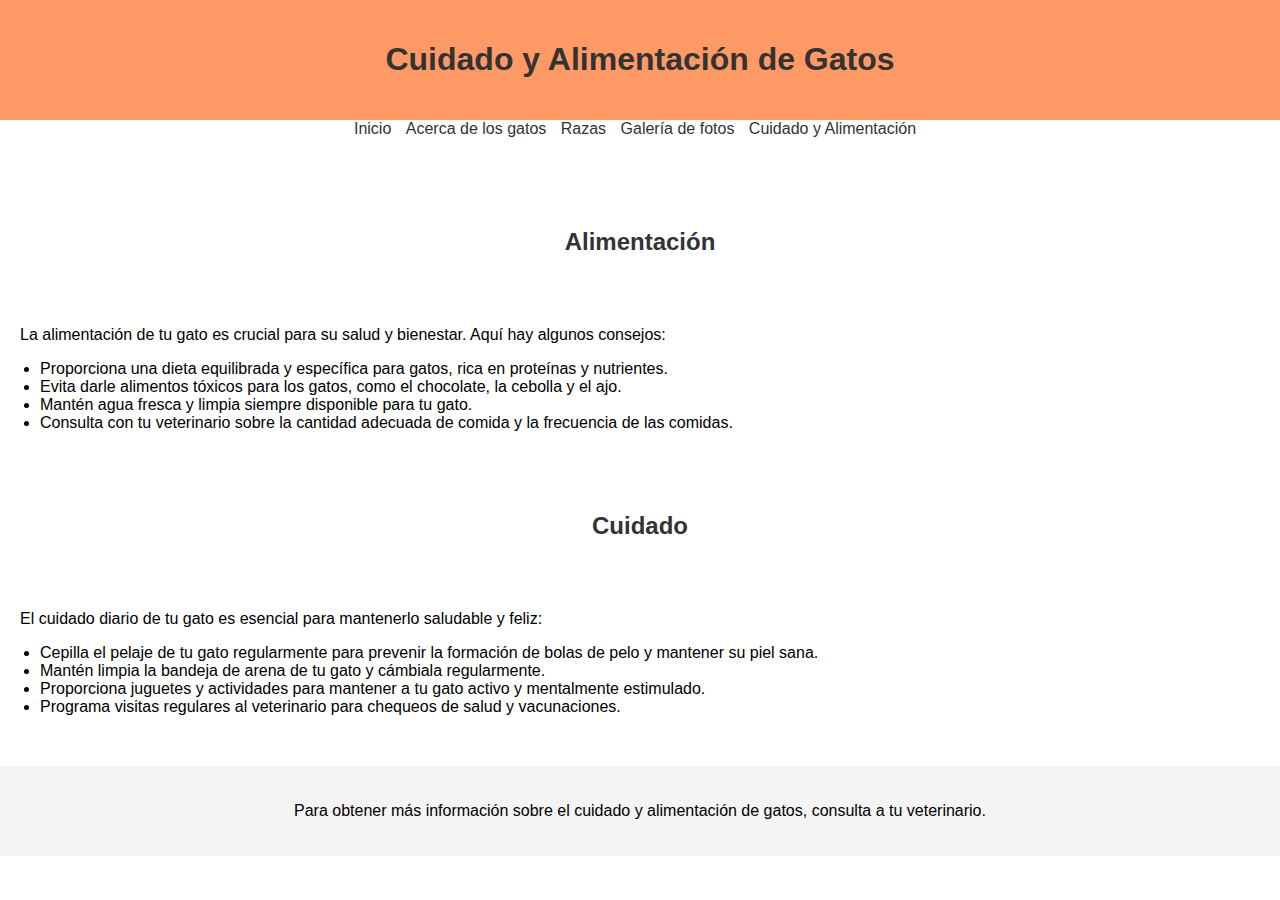
<file: CyA.html>
<!DOCTYPE html>
<html lang="es">
<head>
    <meta charset="UTF-8">
    <meta name="viewport" content="width=device-width, initial-scale=1.0">
     <!--Fonts-->
     <link rel="preconnect" href="https://fonts.gstatic.com" crossorigin>
    <link href="https://fonts.googleapis.com/css2?family=Nunito&display=swap" rel="stylesheet">
    
    <title>Cuidado y Alimentación de Gatos</title>
    <!--CSS-->
    <link rel="stylesheet" href="cya.css">
</head>
<body>
    <header>
        <h1>Cuidado y Alimentación de Gatos</h1>
    </header>
 
    <!--Agrego la barra de navegación-->
    <nav>
        <ul>
            <li><a href="index.html">Inicio</a></li>
            <li><a href="InfoGatos.html">Acerca de los gatos</a></li>
            <li><a href="Razas.html">Razas</a></li>
            <li><a href="Galería.html">Galería de fotos</a></li>
            <li><a href="CyA.html">Cuidado y Alimentación</a></li>
        </ul>
    </nav>

    <main>
        <section>
            <h2>Alimentación</h2>
            <p>La alimentación de tu gato es crucial para su salud y bienestar. Aquí hay algunos consejos:</p>
            <ul>
                <li>Proporciona una dieta equilibrada y específica para gatos, rica en proteínas y nutrientes.</li>
                <li>Evita darle alimentos tóxicos para los gatos, como el chocolate, la cebolla y el ajo.</li>
                <li>Mantén agua fresca y limpia siempre disponible para tu gato.</li>
                <li>Consulta con tu veterinario sobre la cantidad adecuada de comida y la frecuencia de las comidas.</li>
            </ul>
        </section>

        <section>
            <h2>Cuidado</h2>
            <p>El cuidado diario de tu gato es esencial para mantenerlo saludable y feliz:</p>
            <ul>
                <li>Cepilla el pelaje de tu gato regularmente para prevenir la formación de bolas de pelo y mantener su piel sana.</li>
                <li>Mantén limpia la bandeja de arena de tu gato y cámbiala regularmente.</li>
                <li>Proporciona juguetes y actividades para mantener a tu gato activo y mentalmente estimulado.</li>
                <li>Programa visitas regulares al veterinario para chequeos de salud y vacunaciones.</li>
            </ul>
        </section>
    </main>

    <footer>
        <p>Para obtener más información sobre el cuidado y alimentación de gatos, consulta a tu veterinario.</p>
    </footer>
</body>
</html>
</file>
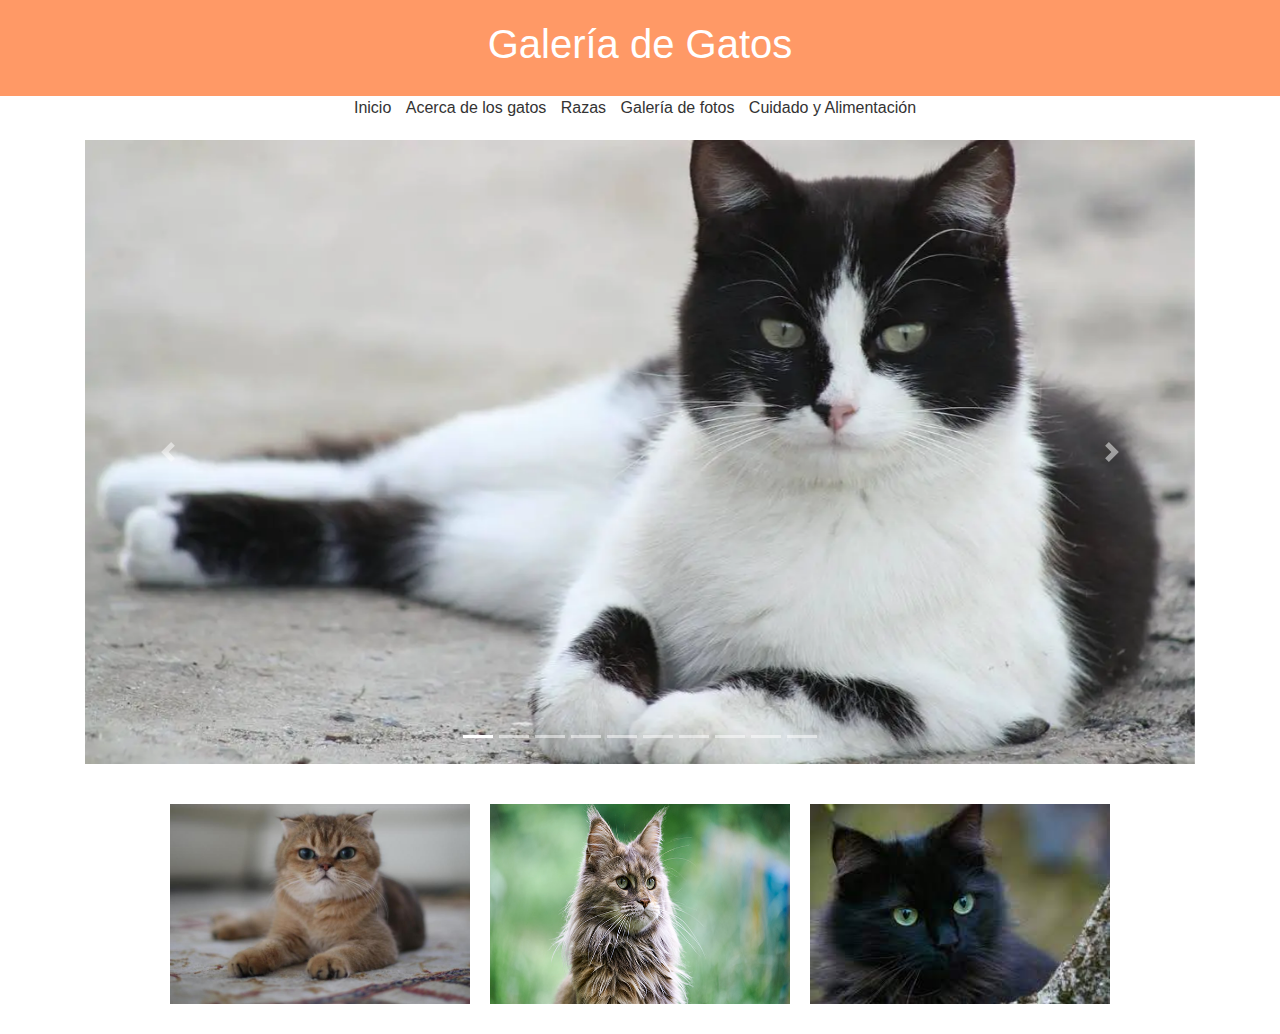
<file: Galería.html>
<!DOCTYPE html>
<html lang="es">
<head>
    <meta charset="UTF-8">
    <meta name="viewport" content="width=device-width, initial-scale=1.0">
    <!--Fonts-->
    <link rel="preconnect" href="https://fonts.gstatic.com" crossorigin>
    <link href="https://fonts.googleapis.com/css2?family=Nunito&display=swap" rel="stylesheet">
    <title>Galería de Gatos</title>
    <!--CSS-->
    <link rel="stylesheet" href="galeria.css">
    <!-- Incluir Bootstrap CSS -->
    <link rel="stylesheet" href="https://stackpath.bootstrapcdn.com/bootstrap/4.5.2/css/bootstrap.min.css">
</head>
<body>
    <header>
        <h1>Galería de Gatos</h1>
    </header>

<!--Agrego la barra de navegación-->
<nav>
    <ul>
        <li><a href="index.html">Inicio</a></li>
        <li><a href="InfoGatos.html">Acerca de los gatos</a></li>
        <li><a href="Razas.html">Razas</a></li>
        <li><a href="Galería.html">Galería de fotos</a></li>
        <li><a href="CyA.html">Cuidado y Alimentación</a></li>
    </ul>
</nav>
    <main class="container">
        <!-- Carrusel de Fotos de Bootstrap -->
        <div id="carouselExampleIndicators" class="carousel slide" data-ride="carousel">
            <ol class="carousel-indicators">
                <li data-target="#carouselExampleIndicators" data-slide-to="0" class="active"></li>
                <li data-target="#carouselExampleIndicators" data-slide-to="1"></li>
                <li data-target="#carouselExampleIndicators" data-slide-to="2"></li>
                <li data-target="#carouselExampleIndicators" data-slide-to="3"></li>
                <li data-target="#carouselExampleIndicators" data-slide-to="4"></li>
                <li data-target="#carouselExampleIndicators" data-slide-to="5"></li>
                <li data-target="#carouselExampleIndicators" data-slide-to="6"></li>
                <li data-target="#carouselExampleIndicators" data-slide-to="7"></li>
                <li data-target="#carouselExampleIndicators" data-slide-to="8"></li>
                <li data-target="#carouselExampleIndicators" data-slide-to="9"></li>
            </ol>
            <div class="carousel-inner">
                <div class="carousel-item active">
                    <img class="d-block w-100" src="multimedia/Razas-de-gatos-blancos-y-negros-felinos-con-look-de.webp" alt="Primer gato">
                </div>
                <div class="carousel-item">
                    <img class="d-block w-100" src="multimedia/britanico.webp" alt="Segundo gato">
                </div>
                <div class="carousel-item">
                    <img class="d-block w-100" src="multimedia/razas-de-gatos.jpg" alt="Tercer gato">
                </div>
                <div class="carousel-item">
                    <img class="d-block w-100" src="multimedia/fat-blue-british-shorthair-cat-600nw-2219486019.webp" alt="Cuarto gato">
                </div>
                <div class="carousel-item">
                    <img class="d-block w-100" src="multimedia/gato-principal-min-e1489763767177.jpg" alt="Quinto gato">
                </div>
                <div class="carousel-item">
                    <img class="d-block w-100" src="multimedia/mejores-razas-de-gatos.jpg" alt="Sexto gato">
                </div>
                <div class="carousel-item">
                    <img class="d-block w-100" src="multimedia/Gato-Britanico-de-pelo-corto1-780x470.jpg" alt="Septimo gato">
                </div>
                <div class="carousel-item">
                    <img class="d-block w-100" src="multimedia/74222895-tortoiseshell-gato-al-aire-libre.jpg" alt="Octavo gato">
                </div>
                <div class="carousel-item">
                    <img class="d-block w-100" src="multimedia/nationalgeographic_703697.jpg" alt="Noveno gato">
                </div>
                <div class="carousel-item">
                    <img class="d-block w-100" src="multimedia/gato-sin-pelo-1.jpg" alt="Decimo gato">
                </div>
            </div>
            <a class="carousel-control-prev" href="#carouselExampleIndicators" role="button" data-slide="prev">
                <span class="carousel-control-prev-icon" aria-hidden="true"></span>
                <span class="sr-only">Anterior</span>
            </a>
            <a class="carousel-control-next" href="#carouselExampleIndicators" role="button" data-slide="next">
                <span class="carousel-control-next-icon" aria-hidden="true"></span>
                <span class="sr-only">Siguiente</span>
            </a>
        </div>

        <!-- Galería de Imágenes con Flexbox -->
        <div class="gallery-container">
            <img src="multimedia/62f0e17699ae9.r_d.694-1165.jpeg" alt="Gato 1">
            <img src="multimedia/gato-main-coone.jpg" alt="Gato 2">
            <img src="multimedia/images.jpg" alt="Gato 3">
        </div>
    </main>

    
    <!-- Incluir Bootstrap JS -->
    <script src="https://code.jquery.com/jquery-3.5.1.slim.min.js"></script>
    <script src="https://cdn.jsdelivr.net/npm/@popperjs/core@2.5.3/dist/umd/popper.min.js"></script>
    <script src="https://stackpath.bootstrapcdn.com/bootstrap/4.5.2/js/bootstrap.min.js"></script>
</body>
</html>
</file>
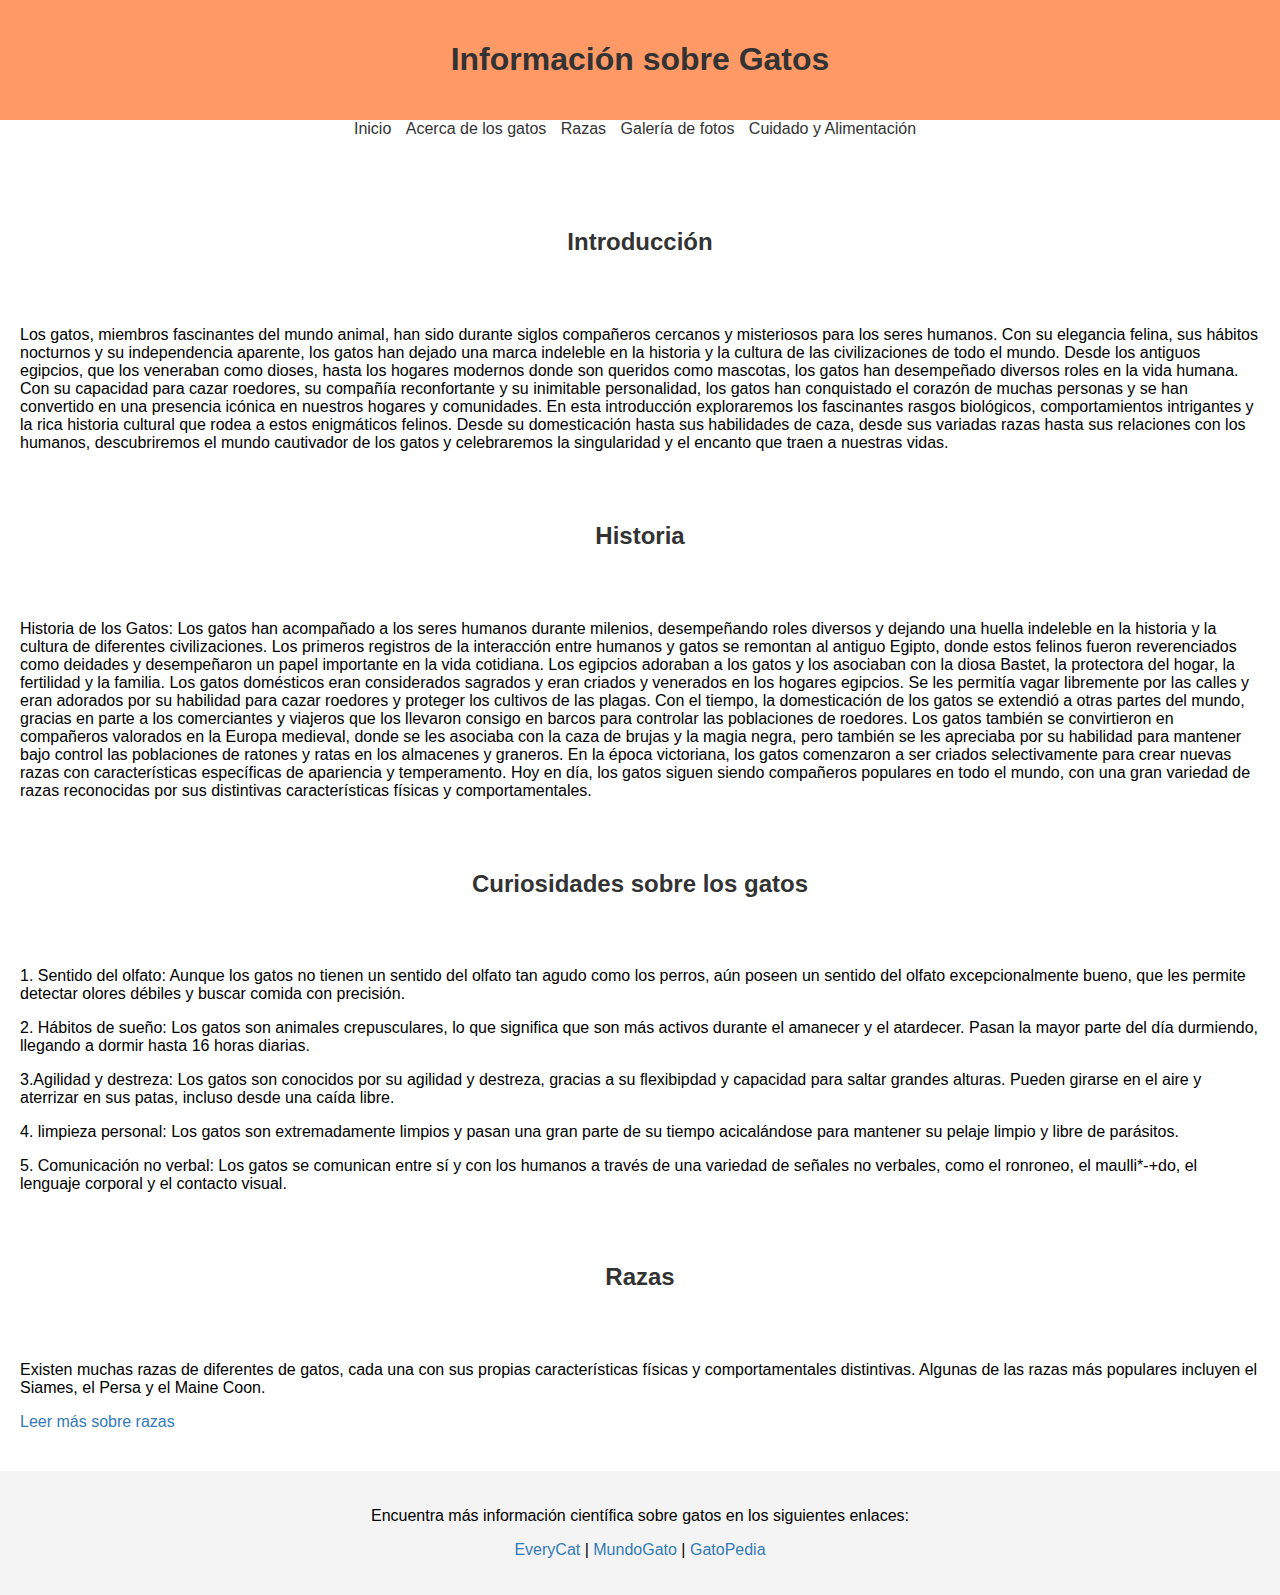
<file: InfoGatos.html>
<!DOCTYPE html>
<html lang="es">
<head>
    <meta charset="UTF-8">
    <meta name="viewport" content="width=device-width, initial-scale=1.0">
     <!--Fonts-->
    <link rel="preconnect" href="https://fonts.gstatic.com" crossorigin>
    <link href="https://fonts.googleapis.com/css2?family=Nunito&display=swap" rel="stylesheet">

    <title>Información sobre Gatos</title>
    <!--CSS-->
    <link rel="stylesheet" href="infogatos.css">
</head>
<body>
    <header>
        <h1>Información sobre Gatos</h1>
    </header>

    <!--Agrego la barra de navegación-->
    <nav>
        <ul>
            <li><a href="index.html">Inicio</a></li>
            <li><a href="InfoGatos.html">Acerca de los gatos</a></li>
            <li><a href="Razas.html">Razas</a></li>
            <li><a href="Galería.html">Galería de fotos</a></li>
            <li><a href="CyA.html">Cuidado y Alimentación</a></li>
        </ul>
    </nav>

    <main>
        <section id="introduccion">
            <h2>Introducción</h2>
            <p>Los gatos, miembros fascinantes del mundo animal, han sido durante siglos compañeros cercanos y misteriosos para los seres humanos. Con su elegancia felina, sus hábitos nocturnos y su independencia aparente, los gatos han dejado una marca indeleble en la historia y la cultura de las civilizaciones de todo el mundo.

             Desde los antiguos egipcios, que los veneraban como dioses, hasta los hogares modernos donde son queridos como mascotas, los gatos han desempeñado diversos roles en la vida humana. Con su capacidad para cazar roedores, su compañía reconfortante y su inimitable personalidad, los gatos han conquistado el corazón de muchas personas y se han convertido en una presencia icónica en nuestros hogares y comunidades.
                
            En esta introducción exploraremos los fascinantes rasgos biológicos, comportamientos intrigantes y la rica historia cultural que rodea a estos enigmáticos felinos. Desde su domesticación hasta sus habilidades de caza, desde sus variadas razas hasta sus relaciones con los humanos, descubriremos el mundo cautivador de los gatos y celebraremos la singularidad y el encanto que traen a nuestras vidas.</p>
        </section>

        <section id="historia">
            <h2>Historia</h2>
            <p>Historia de los Gatos:

                Los gatos han acompañado a los seres humanos durante milenios, desempeñando roles diversos y dejando una huella indeleble en la historia y la cultura de diferentes civilizaciones. Los primeros registros de la interacción entre humanos y gatos se remontan al antiguo Egipto, donde estos felinos fueron reverenciados como deidades y desempeñaron un papel importante en la vida cotidiana.
                
                Los egipcios adoraban a los gatos y los asociaban con la diosa Bastet, la protectora del hogar, la fertilidad y la familia. Los gatos domésticos eran considerados sagrados y eran criados y venerados en los hogares egipcios. Se les permitía vagar libremente por las calles y eran adorados por su habilidad para cazar roedores y proteger los cultivos de las plagas.
                
                Con el tiempo, la domesticación de los gatos se extendió a otras partes del mundo, gracias en parte a los comerciantes y viajeros que los llevaron consigo en barcos para controlar las poblaciones de roedores. Los gatos también se convirtieron en compañeros valorados en la Europa medieval, donde se les asociaba con la caza de brujas y la magia negra, pero también se les apreciaba por su habilidad para mantener bajo control las poblaciones de ratones y ratas en los almacenes y graneros.
                
                En la época victoriana, los gatos comenzaron a ser criados selectivamente para crear nuevas razas con características específicas de apariencia y temperamento. Hoy en día, los gatos siguen siendo compañeros populares en todo el mundo, con una gran variedad de razas reconocidas por sus distintivas características físicas y comportamentales.</p>
                
               <h2>Curiosidades sobre los gatos </h2>
                    <p> 1. Sentido del olfato: Aunque los gatos no tienen un sentido del olfato tan agudo como los perros, aún poseen un sentido del olfato excepcionalmente bueno, que les permite detectar olores débiles y buscar comida con precisión.</p>
                    <p>2. Hábitos de sueño: Los gatos son animales crepusculares, lo que significa que son más activos durante el amanecer y el atardecer. Pasan la mayor parte del día durmiendo, llegando a dormir hasta 16 horas diarias.</p>
                    <p>3.Agilidad y destreza: Los gatos son conocidos por su agilidad y destreza, gracias a su flexibipdad y capacidad para saltar grandes alturas. Pueden girarse en el aire y aterrizar en sus patas, incluso desde una caída libre.</p>
                    <p> 4. limpieza personal: Los gatos son extremadamente limpios y pasan una gran parte de su tiempo acicalándose para mantener su pelaje limpio y libre de parásitos.</p>
                    <p> 5. Comunicación no verbal: Los gatos se comunican entre sí y con los humanos a través de una variedad de señales no verbales, como el ronroneo, el maulli*-+do, el lenguaje corporal y el contacto visual.</p>
        </section>

        <section id="razas">
            <h2>Razas</h2>
            <p>Existen muchas razas de diferentes de gatos, cada una con sus propias características físicas y comportamentales distintivas. Algunas de las razas más populares incluyen el Siames, el Persa y el Maine Coon.</p> <a href="Razas.html">Leer más sobre razas</a>

        </section>

    </main>

    <footer>
        <p>Encuentra más información científica sobre gatos en los siguientes enlaces:</p>
        <ul>
            <li><a href="https://everycat.org">EveryCat</a></li>
            <li><a href="https://www.mundogato.net">MundoGato</a></li>
            <li><a href="https://gatopedia.es">GatoPedia</a></li>
        </ul>
    </footer>
</body>
</html>
</file>
<file: cya.css>
body {
    font-family: Arial, sans-serif;
    margin: 0;
    padding: 0;
}

header {
    background-color: #ff9966;
    color: #fff;
    padding: 20px;
    text-align: center;
}
nav ul {
    list-style: none; /* Elimina las viñetas de la lista */
    padding: 0; /* Elimina el relleno predeterminado de la lista */
    margin: 0; /* Elimina el margen predeterminado de la lista */
    text-align: center; /*Centro barra de nav*/

}

nav ul li {
    display: inline-block; /* Alinea horizontalmente los elementos de la lista */
    margin-right: 10px; /* Añade un espacio entre los elementos de la lista */
}
nav ul li a {
    text-decoration: none; /* Elimina la subrayado predeterminado */
    color: #333; /* Color de los enlaces no visitados */
}

nav ul li a:hover {
    color: #db3636; /* Color de los enlaces al pasar el cursor sobre ellos */
}

nav ul li a:visited {
    color: #666; /* Color de los enlaces visitados */
}
main {
    padding: 20px;
}

section {
    margin-bottom: 30px;
}

h1, h2 {
    color: #333;
}
h2 {
    text-align: center;
    padding: 50px 20px;
}
ul {
    list-style: disc;
    padding-left: 20px;
}

footer {
    background-color: #f4f4f4;
    padding: 20px;
    text-align: center;
}

body {
    cursor: url('cursor/normal.cur'), auto;
}
</file>
<file: galeria.css>
body {
    font-family: Arial, sans-serif;
    margin: 0;
    padding: 0;
}

header {
    background-color: #ff9966;
    color: #fff;
    padding: 20px;
    text-align: center;
}

nav ul {
    list-style: none; /* Elimina las viñetas de la lista */
    padding: 0; /* Elimina el relleno predeterminado de la lista */
    margin: 0; /* Elimina el margen predeterminado de la lista */
    text-align: center; /*Centro barra de nav*/

}

nav ul li {
    display: inline-block; /* Alinea horizontalmente los elementos de la lista */
    margin-right: 10px; /* Añade un espacio entre los elementos de la lista */
}
nav ul li a {
    text-decoration: none; /* Elimina la subrayado predeterminado */
    color: #333; /* Color de los enlaces no visitados */
}

nav ul li a:hover {
    color: #db3636; /* Color de los enlaces al pasar el cursor sobre ellos */
}

nav ul li a:visited {
    color: #666; /* Color de los enlaces visitados */
}

main {
    padding: 20px;
}

.carousel {
    margin-bottom: 30px;
}

.gallery-container {
    display: flex;
    flex-wrap: wrap;
    justify-content: center;
}

.gallery-container img {
    width: 300px;
    height: auto;
    margin: 10px;
}

body {
    cursor: url('cursor/normal.cur'), auto;
}
</file>
<file: infogatos.css>
body {
    font-family: Arial, sans-serif;
    margin: 0;
    padding: 0;
}

header {
    background-color: #ff9966;
    color: #fff;
    padding: 20px;
    text-align: center;
}

nav ul {
    list-style: none; /* Elimina las viñetas de la lista */
    padding: 0; /* Elimina el relleno predeterminado de la lista */
    margin: 0; /* Elimina el margen predeterminado de la lista */
    text-align: center; /*Centro barra de nav*/

}

nav ul li {
    display: inline-block; /* Alinea horizontalmente los elementos de la lista */
    margin-right: 10px; /* Añade un espacio entre los elementos de la lista */
}
nav ul li a {
    text-decoration: none; /* Elimina la subrayado predeterminado */
    color: #333; /* Color de los enlaces no visitados */
}

nav ul li a:hover {
    color: #db3636; /* Color de los enlaces al pasar el cursor sobre ellos */
}

nav ul li a:visited {
    color: #666; /* Color de los enlaces visitados */
}

h2 {
    text-align: center;
    padding: 50px 20px;
}
main {
    padding: 20px;
}

section {
    margin-bottom: 20px;
}

h1, h2 {
    color: #333;
}

footer {
    background-color: #f4f4f4;
    padding: 20px;
    text-align: center;
}

footer ul {
    list-style-type: none;
    padding: 0;
}

footer ul li {
    display: inline;
}

footer ul li:not(:last-child):after {
    content: " | ";
}

body {
    cursor: url('cursor/normal.cur'), auto;
}

/* Todos los enlaces */
a {
    color: #337ab7; /* Color por defecto */
    text-decoration: none; /* Quita el subrayado por defecto */
    transition: color 0.3s; /* Transición suave para el cambio de color */
}

/* Estilo al pasar el cursor sobre el enlace */
a:hover {
    color: #23527c; /* Color al pasar el cursor sobre el enlace */
}

/* Estilo después de ser clickeado */
a:active {
    color: #1e3e5a; /* Color después de ser clickeado */
}
</file>
